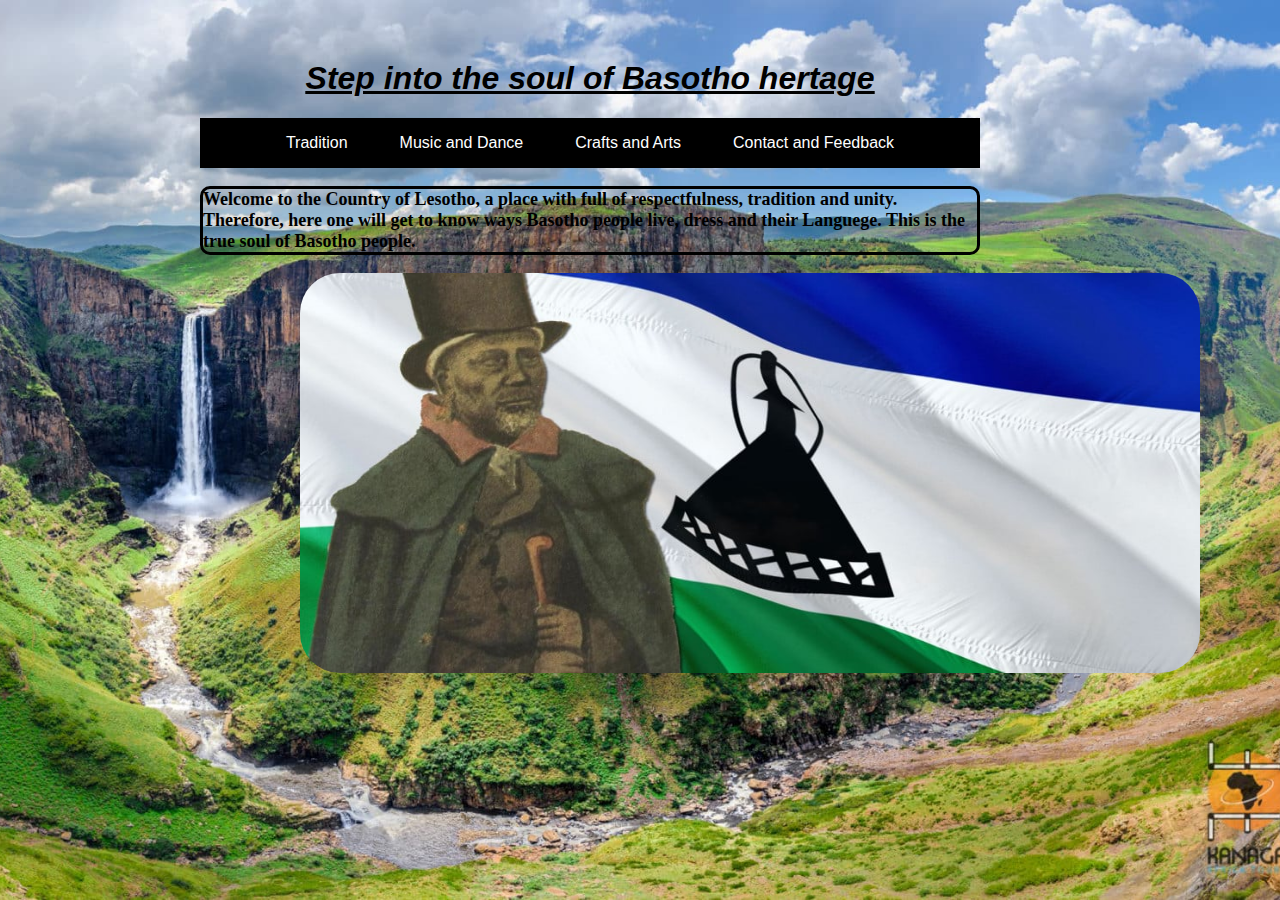
<file: index.html>
<!DOCTYPE html>
<html>
<head>
<link rel="stylesheet" type="text/css" href="style.css">
	<meta charset="utf-8">
	<meta name="viewport" content="width=device-width, initial-scale=1">
	<title>Basotho Culture</title>
	<style>
		img{
	border-radius: 40px;
	width: 900px;
	height: 400px;
	float: left;
	margin-left: 100px;
}
	</style>
	<u><center><i><h1>Step into the soul of Basotho hertage</h1></i></center></u>

</head>
<body background="photo/kasane.jpg">
	<ul class="topnav">
		<li><a href="tradition.html">Tradition</a></li>
		<li><a href="music.html">Music and Dance</a></li>
		<li><a href="crafts.html">Crafts and Arts</a></li>
		<li><a href="contact.html">Contact and Feedback</a></li>
	</ul>
	
	<b><p>Welcome to the Country of Lesotho, a place with full of respectfulness, tradition and unity. Therefore, here one will get to know ways Basotho people live, dress and their Languege. This is the true soul  of Basotho people. </p></b>

<img src="photo/lesotho-moshoeshoe-01.jpg">
 	
</body>

</html>
</file>
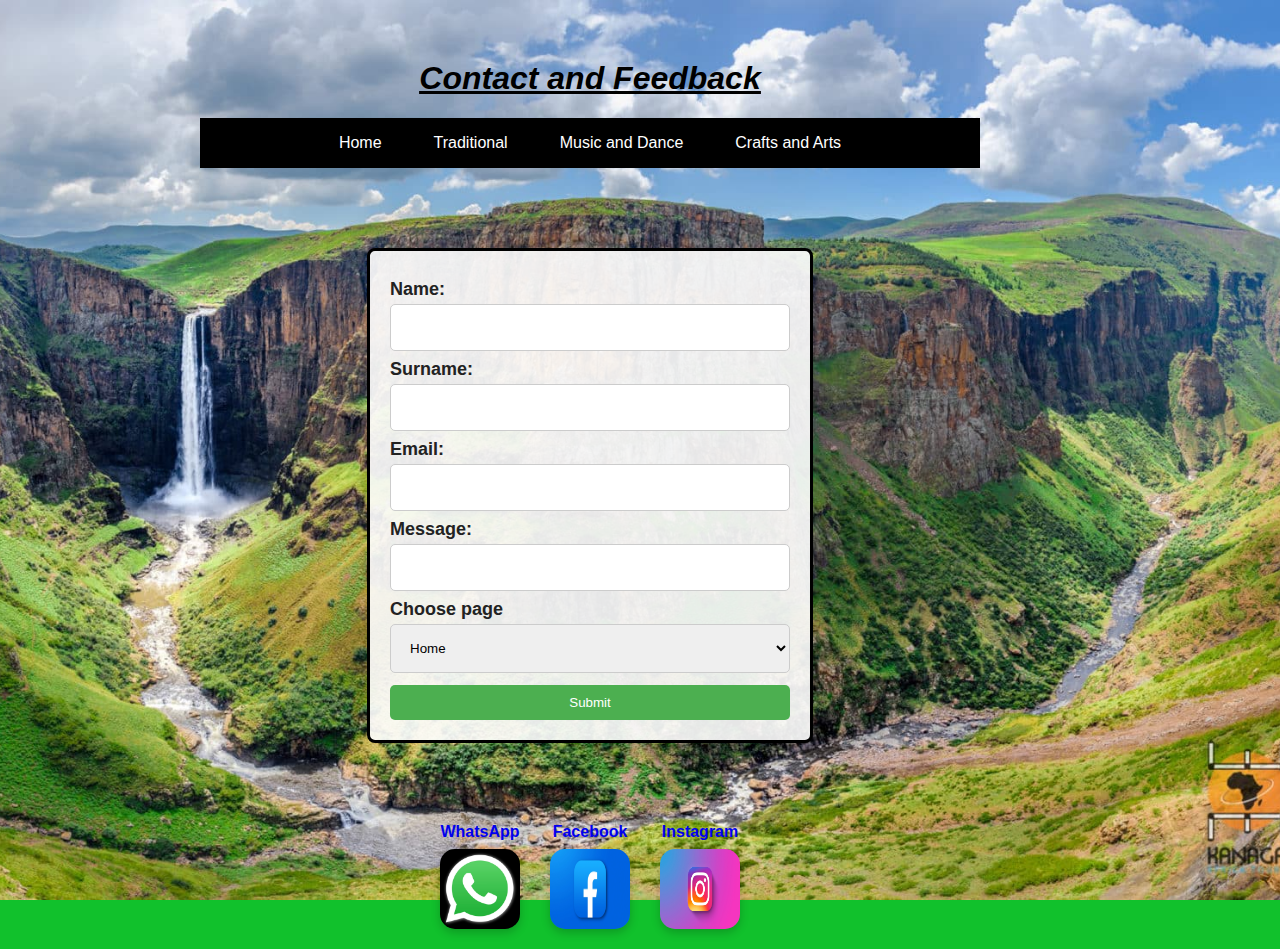
<file: contact.html>
<!DOCTYPE html>
<html>
<head>
	<link rel="stylesheet" type="text/css" href="style.css">
	<meta charset="utf-8">
	<meta name="viewport" content="width=device-width, initial-scale=1">
	<title>contact us</title>
	<style>
		img{
			width: auto;
			height: 100px;
		}


	</style>
	<center><u><i><h1>Contact and Feedback</h1></i></u></center>
</head>
<body background="C:\Users\Philimone Kasane\Desktop\basotho cultuer\photo\kasane.jpg">
	<ul class="topnav">
		<li><a href="index.html">Home</a></li>
		<li><a href="tradition.html">Traditional</a></li>
		<li><a href="music.html">Music and Dance</a></li>
		<li><a href="Crafts.html">Crafts and Arts</a></li>
	</ul>
	<p class="contact-form">
		<label for="name">Name:</label>
<input type="text" id="name" name="name" required>

<label for="surname">Surname:</label>
<input type="text" id="surname" name="surname" required>

<label for="email">Email:</label>
<input type="email" id="email" name="email" required>

<label for="message">Message:</label>
<input type="text" id="message" name="message" required>

		<label for="basotho culture"> Choose page</label>
		<select id="basotho culture" name="pages">
			<option value="home">Home</option>
			<option value="traditional">Traditional Clothing</option>
			<option value="music">Music and Dance</option>
			<option value="crafts">Crafts and Arts</option>
		<input type="submit" name="feedback">
	</p>
	
		
		<div class="social-links">
  <a href="https://web.whatsapp.com/" target="_blank" rel="noopener noreferrer">
    WhatsApp
    <img src="photo/whatsapp.jpg" alt="WhatsApp">
  </a>
  <a href="https://www.facebook.com/" target="_blank" rel="noopener noreferrer">
    Facebook
    <img src="photo/facebook.jpg" alt="Facebook">
  </a>
  <a href="https://www.instagram.com/" target="_blank" rel="noopener noreferrer">
    Instagram
    <img src="photo/instagram.jpg" alt="Instagram">
  </a>
</div>
	
</body>

</html>
</file>
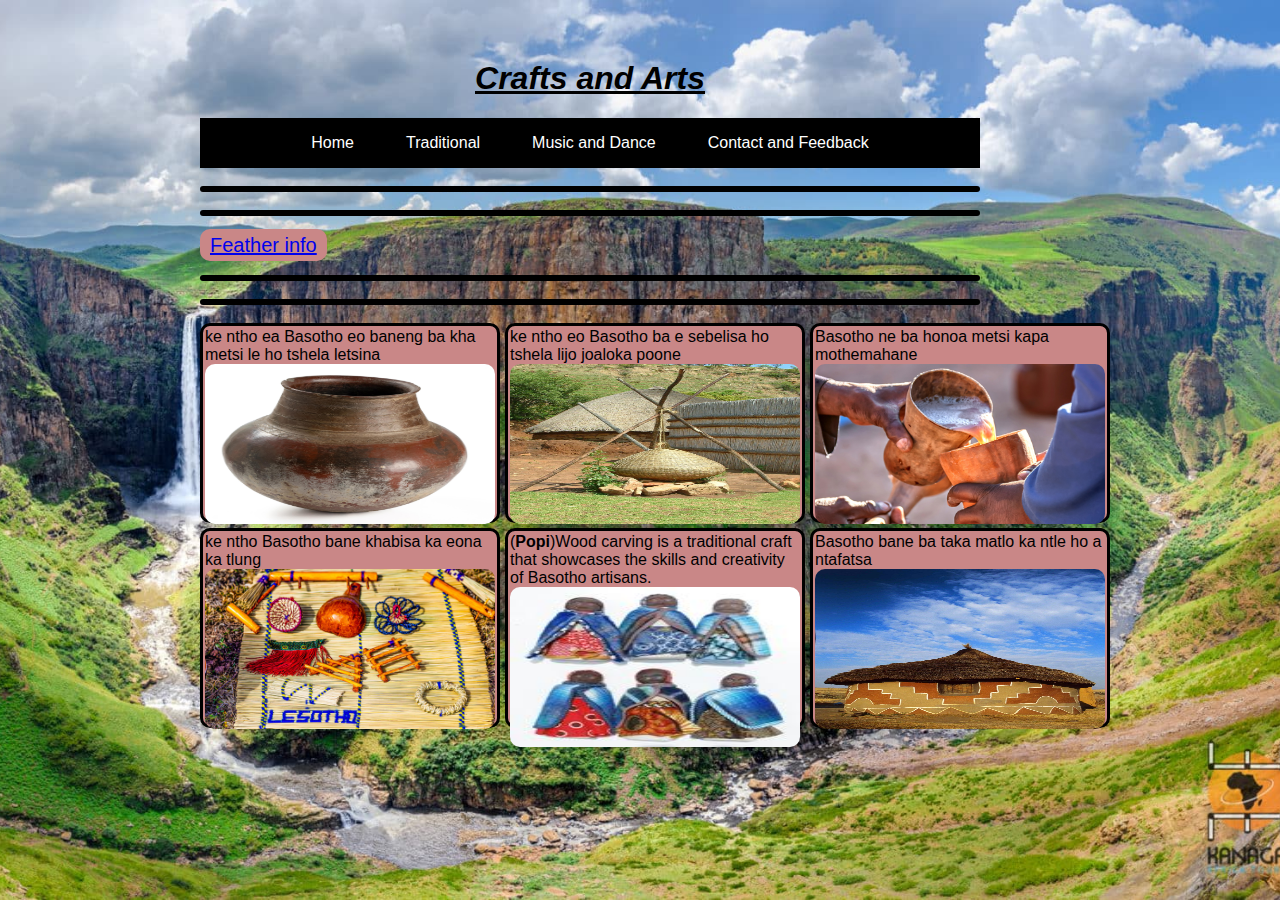
<file: crafts.html>
<!DOCTYPE html>
<html>
<head>
	<link rel="stylesheet" type="text/css" href="style.css">
	<meta charset="utf-8">
	<meta name="viewport" content="width=device-width, initial-scale=1">
	<title>crafts and art</title>
	<style>
		img{
			width: 290px;
			height: 160px;
			border-radius: 10px;
		}
	</style>
	<center><u><i><h1>Crafts and Arts</h1></i></u></center>
</head>
<body background="kasane.jpg">
	<ul class="topnav">
		<li><a href="index.html">Home</a></li>
		<li><a href="tradition.html">Traditional</a></li>
		<li><a href="music.html">Music and Dance</a></li>
		<li><a href="contact.html">Contact and Feedback</a></li>
	</ul>
	<p></p>
	<p></p>
	<div1 id="content-h3"><a href="https://c8.alamy.com/comp/FW9R32/interior-with-craft-basotho-hat-craft-centre-kingsway-cbd-maseru-lesotho-FW9R32.jpg"> Feather info</a></div1>

	<p></p>
	<p></p>
	<div id="content">
		<div id="item">ke ntho ea Basotho eo baneng ba kha metsi le ho tshela letsina<img src="photo/barket.jpg"></div>
		<div id="item">ke ntho eo Basotho ba e sebelisa ho tshela lijo joaloka poone<img src="photo/seroto.jpg"></div>
		<div id="item">Basotho ne ba honoa metsi kapa mothemahane<img src="photo/\mohope.jpg"></div>
		<div id="item">ke ntho Basotho bane khabisa ka eona ka tlung <img src="photo/selei.jpg"></div>
		<div id="item">(<b>Popi</b>)Wood carving is a traditional craft that showcases the skills and creativity of Basotho artisans. <img src="photo/popi.jpg"></div>
		<div id="item">Basotho bane ba taka matlo ka ntle ho a ntafatsa<img src="photo/tako.jpg"></div>
	</div>
	
</body>

</html>
</file>
<file: style.css>
body {
  background-image: url('photo/kasane.jpg');
  background-size: cover;
  background-attachment: fixed;
  background-repeat: no-repeat;
  background-position: center;
  font-family: Arial, sans-serif;
  color: #000;
  background-color: #11c12c;
  margin-top: 60px;
  margin-right: 300px;
  margin-left: 200px;
}

p {
  font-family: cursive;
  font-size: 18px;
  color: #000;
  border-color: (#c98787);
   border: 3px solid black;
  border-radius: 10px;
}

nav ul,
ul {
  list-style-type: none;
  margin: 0;
  padding: 0;
  background-color: #000;
  display: flex;
  justify-content: center;
  gap: 20px;
}

nav ul li,
li {
  display: inline;
}

nav ul li a,
li a {
  display: block;
  color: #fff;
  text-align: center;
  padding: 16px;
  text-decoration: none;
}

li a:hover,
div1 a:hover {
  background-color: green;
}

h1 {
  text-align: center;
  text-decoration: underline;
  font-style: italic;
}

h2 a {
  color: #333;
  text-decoration: underline;
  margin-left: 20px;
}

img {
  width: 200px;
  height: 240px;
  border-radius: 10px;
}

.content {
  display: flex;
  flex-wrap: wrap;
  justify-content: center;
  gap: 15px;
  margin-bottom: 20px;
}

.item {
  background-color: #c98787;
  padding: 10px;
  border-radius: 10px;
  width: 220px;
  text-align: center;
  border: 3px solid black;
}

#content {
  display: grid;
  grid-template-columns: repeat(3, 300px);
  grid-template-rows: repeat(2, 200px);
  gap: 5px;
}

#item {
  border-radius: 10px;
  border: 3px solid #000;
  padding: 2px;
  color: #000;
  background-color: #c98787;
}

#content-h3 {
  display: inline;
  background-color: #c98787;
  color: ;
  font-size: 20px;
  padding: 5px 10px;
  border-radius: 10px;
  text-decoration: none;
  transition: background-color 0.3s ease;
}

#content-h3:hover {
  background-color: #4CAF50;
  color: #fff; 
  cursor: pointer;
}

.dropdown-btn,
.dropdown-button {
  background-color: #4CAF50;
  color: white;
  padding: 15px 20px;
  font-size: 18px;
  border: none;
  cursor: pointer;
  display: block;
  margin: 20px auto;
  border-radius: 5px;
}

.dropdown-content {
  display: none;
  flex-direction: column;
  gap: 20px;
  padding: 10px;
  align-items: center;
  position: absolute;
  background-color: white;
  min-width: 220px;
  box-shadow: 0px 8px 16px rgba(0, 0, 0, 0.2);
  z-index: 1;
}

.dropdown-content img {
  width: 100%;
  padding: 5px;
  border-bottom: 1px solid #eee;
}

.dropdown:hover .dropdown-content {
  display: block;
}

audio {
  width: 200px;
}

video {
  width: 195px;
  height: 250px;
  border-radius: 15px;
}

table {
  width: 800px;
  height: 100px;
  color: #fff;
  background-color: #000;
}

input:hover {
  color: #fff;
  background-color: #000;
  border-radius: 10px;
}
.contact-form {
  max-width: 400px;
  margin: 80px auto;
  padding: 20px;
  background: rgba(255,255,255,0.9);
  border-radius: 8px;
  font-family: Arial, sans-serif;
}

.contact-form label {
  display: block;
  margin: 8px 0 4px;
  font-weight: bold;
  color: #222;
}

.contact-form input[type="text"],
.contact-form input[type="email"],
.contact-form textarea,
.contact-form select {
  width: 100%;
  padding: 15px;
  border: 1px solid #ccc;
  border-radius: 5px;
  box-sizing: border-box;
}

.contact-form input[type="submit"] {
  margin-top: 12px;
  width: 100%;
  padding: 10px;
  background: #4CAF50;
  color: white;
  border: none;
  border-radius: 5px;
  cursor: pointer;
}

.contact-form input[type="submit"]:hover {
  background: #45a049;
}
.social-links {
    display: flex;
    gap: 30px;
    justify-content: center;
    align-items: center;
    margin: 20px 0;
  }

  .social-links a {
    text-decoration: none;
    color: #;
    font-weight: bold;
    font-family: Arial, sans-serif;
    display: flex;
    flex-direction: column;
    align-items: center;
    transition: color 0.3s ease;
  }

  .social-links a:hover {
    color: #1d72b8; /* nice blue on hover */
  }

  .social-links img {
    width: 80px;
    height: 80px;
    border-radius: 15px;
    box-shadow: 0 4px 10px rgba(0,0,0,0.2);
    margin-top: 8px;
    transition: transform 0.3s ease;
  }

  .social-links img:hover {
    transform: scale(1.1);
  }
</file>
